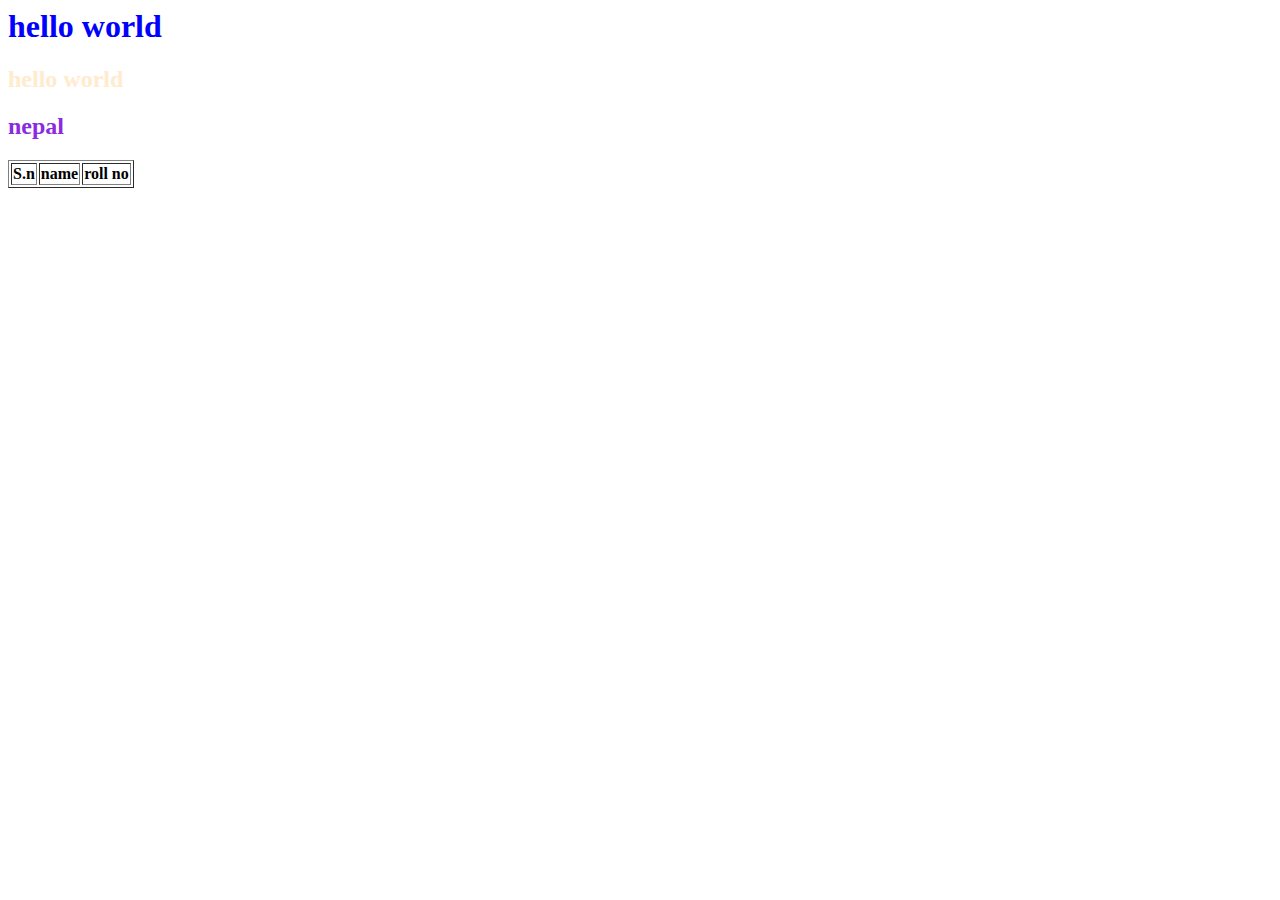
<file: index.html>
<html>
    <head>
        <title>lab 1</title>
        <link rel="stylesheet" href="style.css">
        <h1 style ="color:blue;"> hello world</h1>
        <style>
           

            h2{
                color: brown;
            }
        </style>
       
        
        <body>
<h2 id="red">hello world</h2>
<h2 class="yellow">nepal</h2>

<table id="table"border="1">
<tr>
    <th>S.n</th>
    <th>name</th>
    <th>roll no</th>
</tr>
</table>
    


        </body>
       
    </head>
</html>
</file>
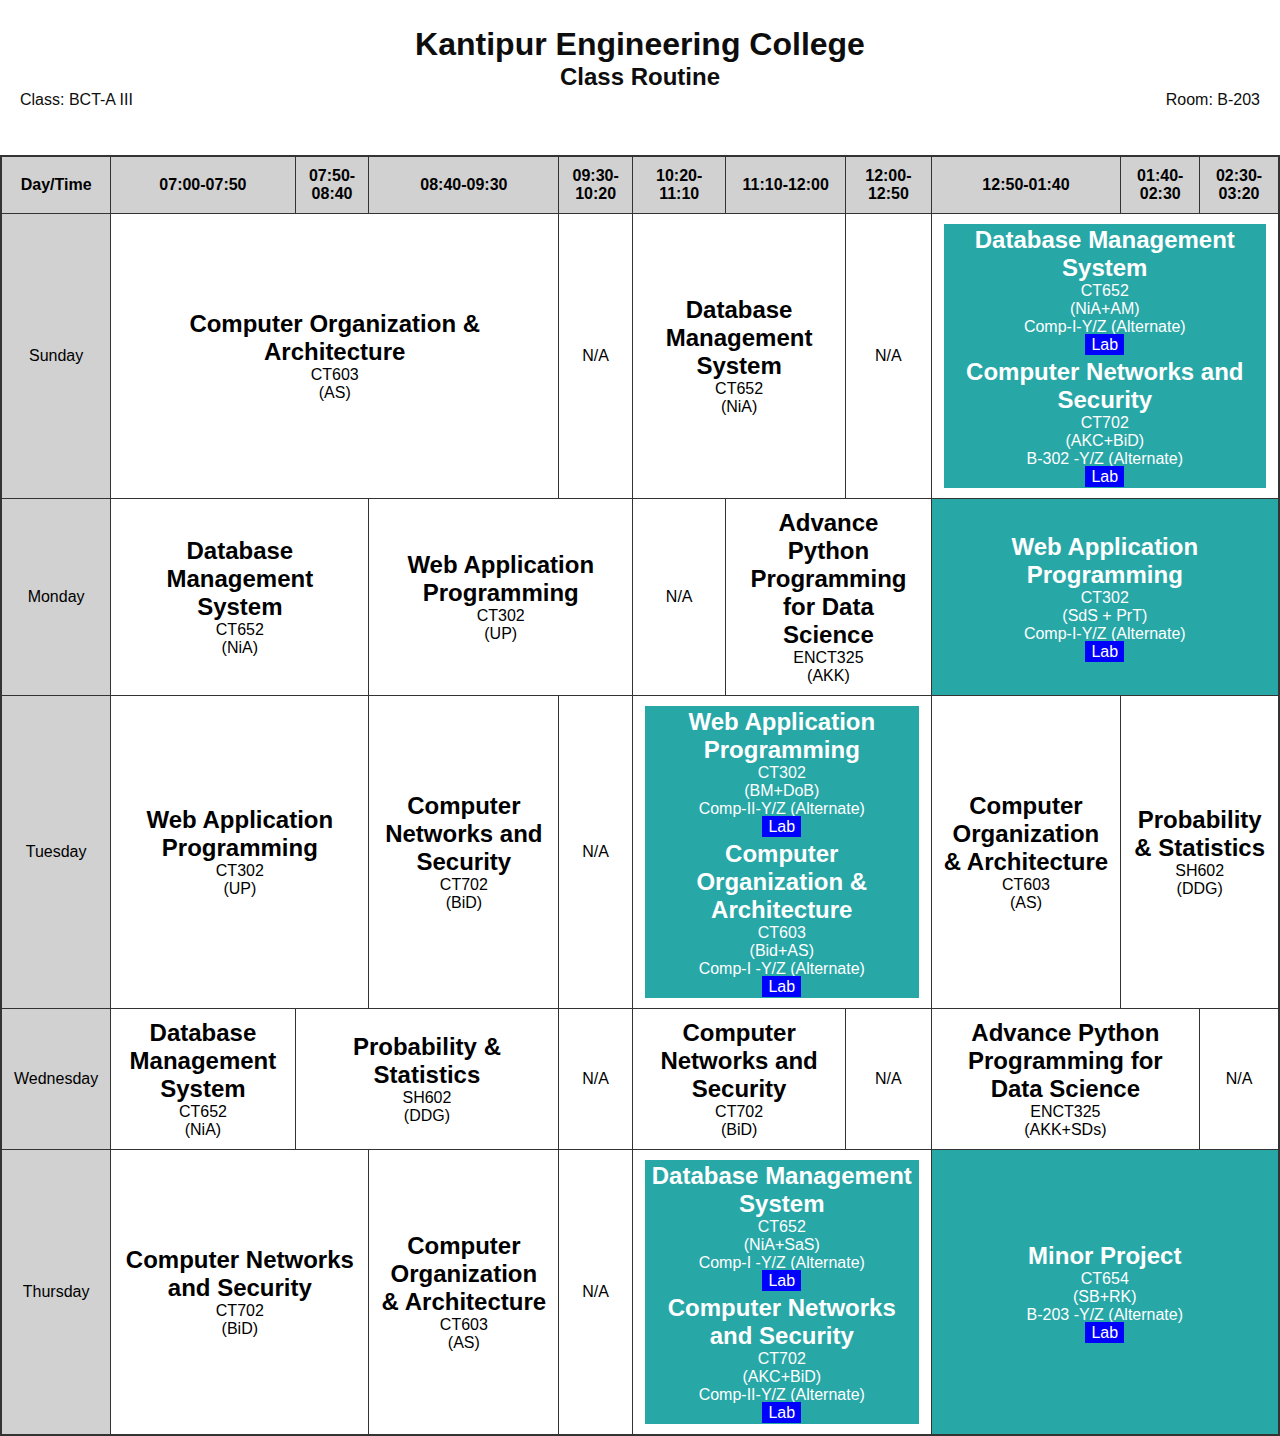
<file: routine.html>
<!DOCTYPE html>
<html lang="en">
  <head>
    <meta charset="UTF-8" />
    <meta name="viewport" content="width=device-width, initial-scale=1.0" />
    <title>Document</title>
    <link rel="stylesheet" href="routine.css">
  </head>
  <body>
    <header>
      <div class="title">
        <h1>Kantipur Engineering College</h1>
        <h2>Class Routine</h2>
      </div>
      <div class="about">
        <p>Class: BCT-A III</p>
        <p>Room: B-203</p>
      </div>
    </header>
    <main>
        <table>
            <th>Day/Time</th>
            <th>07:00-07:50</th>
            <th>07:50-08:40</th>
            <th>08:40-09:30</th>
            <th>09:30-10:20</th>
            <th>10:20-11:10</th>
            <th>11:10-12:00</th>
            <th>12:00-12:50</th>
            <th>12:50-01:40</th>
            <th>01:40-02:30</th>
            <th>02:30-03:20</th>
            <tr>
                <td class="days">Sunday</td>
                <td colspan="3">
                    <h2>Computer Organization & Architecture</h2>
                    <p>CT603</p>
                    <p>(AS)</p>
                </td>
                <td>N/A</td>
                <td colspan="2">
                    <h2>Database Management System</h2>
                    <p>CT652</p>
                    <p>(NiA)</p>
                </td>
                <td>N/A</td>
                <td colspan="3">
                    <div class="lab">
                        <h2>Database Management System</h2>
                        <p>CT652</p>
                        <p>(NiA+AM)</p>
                        <p>Comp-I-Y/Z (Alternate)</p>
                        <span>Lab</span>
                    </div>
                    <div class="lab">
                        <h2>Computer Networks and Security</h2>
                        <p>CT702</p>
                        <p>(AKC+BiD)</p>
                        <p>B-302 -Y/Z (Alternate)</p>
                        <span>Lab</span>
                    </div>
                </td>
            </tr>
            <tr>
                <td class="days">Monday</td>
                <td colspan="2">
                    <h2>Database Management System</h2>
                    <p>CT652</p>
                    <p>(NiA)</p>
                </td>
                <td colspan="2">
                    <h2>Web Application Programming</h2>
                    <p>CT302</p>
                    <p>(UP)</p>
                </td>
                <td>N/A</td>
                <td colspan="2">
                    <h2>Advance Python Programming for Data Science</h2>
                    <p>ENCT325</p>
                    <p>(AKK)</p>
                </td>
                <td colspan="3" class="lab">
                    <h2>Web Application Programming</h2>
                    <p>CT302</p>
                    <p>(SdS + PrT)</p>
                    <p>Comp-I-Y/Z (Alternate)</p>
                    <span>Lab</span>
                </td>
            </tr>
            <tr>
                <td class="days">Tuesday</td>
                <td colspan="2">
                    <h2>Web Application Programming</h2>
                    <p>CT302</p>
                    <p>(UP)</p>
                </td>
                <td>
                    <h2>Computer Networks and Security</h2>
                    <p>CT702</p>
                    <p>(BiD)</p>
                </td>
                <td>N/A</td>
                <td colspan="3">
                    <div class="lab">
                        <h2>Web Application Programming</h2>
                        <p>CT302</p>
                        <p>(BM+DoB)</p>
                        <p>Comp-II-Y/Z (Alternate)</p>
                        <span>Lab</span>
                    </div>
                    <div class="lab">
                        <h2>Computer Organization & Architecture</h2>
                        <p>CT603</p>
                        <p>(Bid+AS)</p>
                        <p>Comp-I -Y/Z (Alternate)</p>
                        <span>Lab</span>
                    </div>
                </td>
                <td>
                    <h2>Computer Organization & Architecture</h2>
                    <p>CT603</p>
                    <p>(AS)</p>
                </td>
                <td colspan="2">
                    <h2>Probability & Statistics</h2>
                    <p>SH602</p>
                    <p>(DDG)</p>
                </td>
            </tr>
            <tr>
                <td class="days">Wednesday</td>
                <td>
                    <h2>Database Management System</h2>
                    <p>CT652</p>
                    <p>(NiA)</p>
                </td>
                <td colspan="2">
                    <h2>Probability & Statistics</h2>
                    <p>SH602</p>
                    <p>(DDG)</p>
                </td>
                <td>N/A</td>
                <td colspan="2">
                    <h2>Computer Networks and Security</h2>
                    <p>CT702</p>
                    <p>(BiD)</p>
                </td>
                <td>N/A</td>
                <td colspan="2">
                    <h2>Advance Python Programming for Data Science</h2>
                    <p>ENCT325</p>
                    <p>(AKK+SDs)</p>
                </td>
                <td>N/A</td>
            </tr>
            <tr>
                <td class="days">Thursday</td>
                <td colspan="2">
                    <h2>Computer Networks and Security</h2>
                    <p>CT702</p>
                    <p>(BiD)</p>
                </td>
                <td>
                    <h2>Computer Organization & Architecture</h2>
                    <p>CT603</p>
                    <p>(AS)</p>
                </td>
                <td>N/A</td>
                <td colspan="3">
                    <div class="lab">
                        <h2>Database Management System</h2>
                        <p>CT652</p>
                        <p>(NiA+SaS)</p>
                        <p>Comp-I -Y/Z (Alternate)</p>
                        <span>Lab</span>
                    </div>
                    <div class="lab">
                        <h2>Computer Networks and Security</h2>
                        <p>CT702</p>
                        <p>(AKC+BiD)</p>
                        <p>Comp-II-Y/Z (Alternate)</p>
                        <span>Lab</span>
                    </div>
                </td>
                <td colspan="3" class="lab">
                    <h2>Minor Project</h2>
                    <p>CT654</p>
                    <p>(SB+RK)</p>
                    <p>B-203 -Y/Z (Alternate)</p>
                    <span>Lab</span>
                </td>
            </tr>
        </table>
    </main>
  </body>
</html>
</file>
<file: style.css>
#red{
        color: blanchedalmond;
    }
    .yellow{
        color:blueviolet
    }
</file>
<file: routine.css>
*{
    margin: 0;
    padding: 0;
    box-sizing: border-box;
    font-family: Arial, Helvetica, sans-serif;
}

header{
    color: rgb(14, 13, 13);
    width: 100%;
    padding: 10px 0;
    height: 15vh;
    display: flex;
    justify-content: center;
    align-items: center;
    text-align: center;
    flex-direction: column;
}

.about{
    display: flex;
    justify-content: space-between;
    width: 100%;
    padding: 0 20px;
}

table{
    width: 100%;
    border-collapse: collapse;
    margin-top: 20px;
    border: 2px solid #333;
    background-color: #ffffff;
}


table th,
table td{
    border: 1px solid #333;
    padding: 10px 12px;
    text-align: left;
        text-align: center;
}

table th{
    background-color: #d1d1d1;
    font-weight: 600;
}

.days{
    background-color: #d1d1d1;
}

span{
    background-color: blue;
    color: white;
    padding: 2px 6px;
}

.lab{
    background-color: rgb(40, 167, 167);
    color: white;
    padding: 2px 6px;
}
</file>
